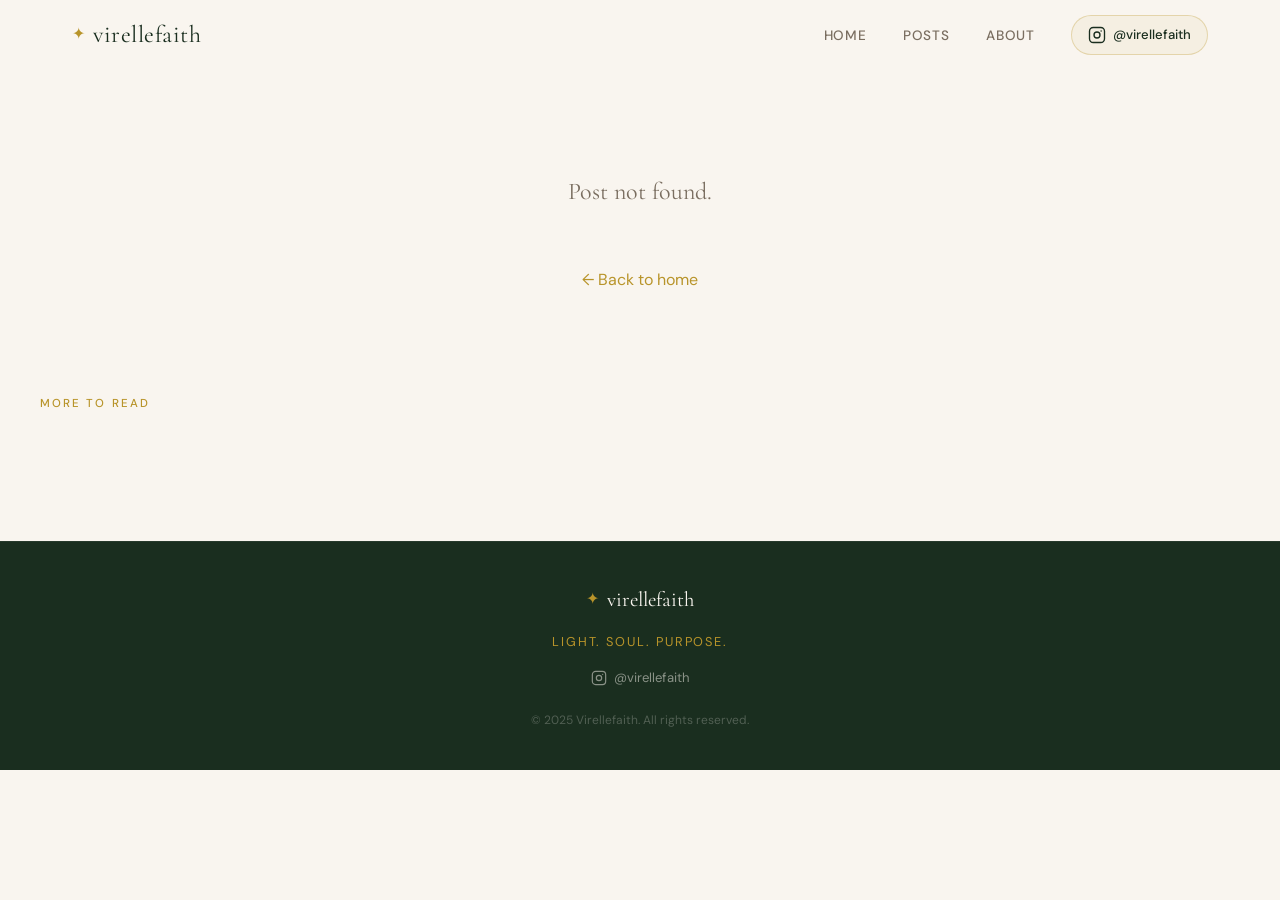
<file: post.html>
<!DOCTYPE html>
<html lang="en">
<head>
  <meta charset="UTF-8" />
  <meta name="viewport" content="width=device-width, initial-scale=1.0" />
  <title>Virellefaith — Post</title>
  <link rel="preconnect" href="https://fonts.googleapis.com" />
  <link href="https://fonts.googleapis.com/css2?family=Cormorant+Garamond:ital,wght@0,300;0,400;0,600;1,300;1,400&family=DM+Sans:wght@300;400;500&display=swap" rel="stylesheet" />
  <link rel="stylesheet" href="style.css" />
</head>
<body class="post-page">

  <!-- NAV -->
  <nav class="nav" id="nav">
    <div class="nav-inner">
      <a href="index.html" class="logo">
        <span class="logo-icon">✦</span>
        <span class="logo-text">virellefaith</span>
      </a>
      <ul class="nav-links" id="navLinks">
        <li><a href="index.html" class="nav-link">Home</a></li>
        <li><a href="index.html#posts" class="nav-link">Posts</a></li>
        <li><a href="index.html#about" class="nav-link">About</a></li>
        <li>
          <a href="https://www.instagram.com/virellefaith/" target="_blank" class="nav-instagram">
            <svg width="18" height="18" viewBox="0 0 24 24" fill="none" stroke="currentColor" stroke-width="1.8"><rect x="2" y="2" width="20" height="20" rx="5" ry="5"/><circle cx="12" cy="12" r="4"/><circle cx="17.5" cy="6.5" r="1" fill="currentColor" stroke="none"/></svg>
            @virellefaith
          </a>
        </li>
      </ul>
      <button class="hamburger" id="hamburger" aria-label="Menu">
        <span></span><span></span><span></span>
      </button>
    </div>
  </nav>

  <!-- POST CONTENT -->
  <main class="post-main" id="postMain">
    <!-- Loaded dynamically -->
    <div class="post-loading">
      <div class="loading-spinner"></div>
    </div>
  </main>

  <!-- MORE POSTS -->
  <section class="more-posts-section container">
    <div class="section-label">More to read</div>
    <div class="posts-grid posts-grid-3" id="morePosts"></div>
  </section>

  <!-- FOOTER -->
  <footer class="footer">
    <div class="container footer-inner">
      <a href="index.html" class="footer-logo">
        <span class="logo-icon">✦</span> virellefaith
      </a>
      <p class="footer-tagline">Light. Soul. Purpose.</p>
      <a href="https://www.instagram.com/virellefaith/" target="_blank" class="footer-instagram">
        <svg width="16" height="16" viewBox="0 0 24 24" fill="none" stroke="currentColor" stroke-width="1.8"><rect x="2" y="2" width="20" height="20" rx="5" ry="5"/><circle cx="12" cy="12" r="4"/><circle cx="17.5" cy="6.5" r="1" fill="currentColor" stroke="none"/></svg>
        @virellefaith
      </a>
      <p class="footer-copy">© 2025 Virellefaith. All rights reserved.</p>
    </div>
  </footer>

  <script src="app.js"></script>
</body>
</html>
</file>
<file: style.css>
/* ===========================
   VIRELLEFAITH — STYLESHEET
   Theme: Sacred Editorial
   Palette: Warm Ivory + Deep Forest + Gold
   =========================== */

:root {
  --ivory: #f9f5ef;
  --ivory-dark: #f0e9df;
  --forest: #1a2e1f;
  --forest-mid: #2d4a34;
  --forest-light: #3d6645;
  --gold: #b8942a;
  --gold-light: #d4af5a;
  --gold-pale: #f0e2b8;
  --text: #2a2218;
  --text-muted: #7a6e60;
  --text-light: #a89e90;
  --border: rgba(26,46,31,0.12);
  --border-gold: rgba(184,148,42,0.3);

  --ff-display: 'Cormorant Garamond', Georgia, serif;
  --ff-body: 'DM Sans', system-ui, sans-serif;

  --max-w: 1200px;
  --radius: 4px;
  --nav-h: 70px;
}

*, *::before, *::after { box-sizing: border-box; margin: 0; padding: 0; }

html { scroll-behavior: smooth; }

body {
  font-family: var(--ff-body);
  background: var(--ivory);
  color: var(--text);
  font-size: 16px;
  line-height: 1.7;
  overflow-x: hidden;
}

a { color: inherit; text-decoration: none; }
img { display: block; width: 100%; height: 100%; object-fit: cover; }

.container {
  max-width: var(--max-w);
  margin: 0 auto;
  padding: 0 32px;
}

/* ===========================
   NAV
   =========================== */
.nav {
  position: fixed;
  top: 0; left: 0; right: 0;
  height: var(--nav-h);
  z-index: 100;
  transition: background 0.3s, box-shadow 0.3s;
}
.nav.scrolled {
  background: rgba(249,245,239,0.95);
  backdrop-filter: blur(12px);
  box-shadow: 0 1px 0 var(--border);
}
.nav-inner {
  max-width: var(--max-w);
  margin: 0 auto;
  padding: 0 32px;
  height: 100%;
  display: flex;
  align-items: center;
  justify-content: space-between;
}
.logo {
  display: flex;
  align-items: center;
  gap: 8px;
  font-family: var(--ff-display);
  font-size: 1.5rem;
  font-weight: 400;
  letter-spacing: 0.02em;
  color: var(--forest);
}
.logo-icon { color: var(--gold); font-size: 1rem; }

.nav-links {
  display: flex;
  align-items: center;
  gap: 36px;
  list-style: none;
}
.nav-link {
  font-size: 0.85rem;
  font-weight: 500;
  letter-spacing: 0.06em;
  text-transform: uppercase;
  color: var(--text-muted);
  transition: color 0.2s;
}
.nav-link:hover, .nav-link.active { color: var(--forest); }

.nav-instagram {
  display: flex;
  align-items: center;
  gap: 7px;
  font-size: 0.82rem;
  font-weight: 500;
  color: var(--forest);
  border: 1px solid var(--border-gold);
  padding: 8px 16px;
  border-radius: 50px;
  transition: all 0.2s;
  background: rgba(184,148,42,0.06);
}
.nav-instagram:hover {
  background: var(--forest);
  color: var(--gold-light);
  border-color: var(--forest);
}

.hamburger {
  display: none;
  flex-direction: column;
  gap: 5px;
  background: none;
  border: none;
  cursor: pointer;
  padding: 4px;
}
.hamburger span {
  display: block;
  width: 24px;
  height: 1.5px;
  background: var(--forest);
  transition: all 0.3s;
}

/* ===========================
   HERO
   =========================== */
.hero {
  min-height: 100vh;
  display: flex;
  align-items: center;
  justify-content: center;
  position: relative;
  overflow: hidden;
  padding: var(--nav-h) 32px 80px;
  background: var(--forest);
}
.hero-bg {
  position: absolute;
  inset: 0;
  pointer-events: none;
}
.hero-orb {
  position: absolute;
  border-radius: 50%;
  filter: blur(80px);
  opacity: 0.35;
}
.hero-orb-1 {
  width: 600px; height: 600px;
  top: -100px; right: -100px;
  background: radial-gradient(circle, #3d6645, transparent 70%);
}
.hero-orb-2 {
  width: 500px; height: 500px;
  bottom: -80px; left: -80px;
  background: radial-gradient(circle, #b8942a40, transparent 70%);
}
.hero-grain {
  position: absolute;
  inset: 0;
  background-image: url("data:image/svg+xml,%3Csvg viewBox='0 0 256 256' xmlns='http://www.w3.org/2000/svg'%3E%3Cfilter id='noise'%3E%3CfeTurbulence type='fractalNoise' baseFrequency='0.9' numOctaves='4' stitchTiles='stitch'/%3E%3C/filter%3E%3Crect width='100%25' height='100%25' filter='url(%23noise)' opacity='0.04'/%3E%3C/svg%3E");
  opacity: 0.4;
}

.hero-content {
  position: relative;
  z-index: 2;
  text-align: center;
  max-width: 720px;
}
.hero-eyebrow {
  font-size: 0.8rem;
  letter-spacing: 0.2em;
  text-transform: uppercase;
  color: var(--gold-light);
  margin-bottom: 28px;
  opacity: 0;
  animation: fadeUp 0.8s ease 0.2s forwards;
}
.hero-title {
  font-family: var(--ff-display);
  font-size: clamp(3.5rem, 9vw, 7.5rem);
  font-weight: 300;
  line-height: 1.05;
  color: var(--ivory);
  letter-spacing: -0.01em;
  margin-bottom: 28px;
  opacity: 0;
  animation: fadeUp 0.9s ease 0.35s forwards;
}
.hero-title em {
  font-style: italic;
  color: var(--gold-light);
}
.hero-desc {
  font-size: 1.05rem;
  color: rgba(249,245,239,0.65);
  max-width: 520px;
  margin: 0 auto 44px;
  font-weight: 300;
  opacity: 0;
  animation: fadeUp 0.9s ease 0.5s forwards;
}
.hero-cta {
  display: inline-block;
  padding: 14px 40px;
  background: transparent;
  border: 1px solid var(--gold-light);
  color: var(--gold-light);
  font-size: 0.85rem;
  font-weight: 500;
  letter-spacing: 0.12em;
  text-transform: uppercase;
  border-radius: 50px;
  transition: all 0.3s;
  opacity: 0;
  animation: fadeUp 0.9s ease 0.65s forwards;
}
.hero-cta:hover {
  background: var(--gold-light);
  color: var(--forest);
}

.hero-verse {
  position: absolute;
  bottom: 40px;
  left: 50%;
  transform: translateX(-50%);
  text-align: center;
  z-index: 2;
  opacity: 0;
  animation: fadeUp 0.8s ease 0.9s forwards;
}
.verse-text {
  display: block;
  font-family: var(--ff-display);
  font-style: italic;
  font-size: 0.9rem;
  color: rgba(249,245,239,0.45);
  max-width: 400px;
}
.verse-ref {
  display: block;
  font-size: 0.75rem;
  color: var(--gold);
  letter-spacing: 0.1em;
  margin-top: 6px;
}

.hero-scroll-hint {
  position: absolute;
  right: 40px;
  bottom: 50px;
  display: flex;
  flex-direction: column;
  align-items: center;
  gap: 10px;
  z-index: 2;
}
.hero-scroll-hint span {
  font-size: 0.65rem;
  letter-spacing: 0.2em;
  text-transform: uppercase;
  color: rgba(249,245,239,0.4);
  writing-mode: vertical-rl;
}
.scroll-line {
  width: 1px;
  height: 60px;
  background: linear-gradient(to bottom, rgba(184,148,42,0.6), transparent);
  animation: scrollPulse 2s ease infinite;
}

/* ===========================
   FILTER BAR
   =========================== */
.filter-bar {
  padding: 40px 0 0;
}
.filter-scroll {
  display: flex;
  gap: 10px;
  overflow-x: auto;
  padding-bottom: 4px;
  scrollbar-width: none;
}
.filter-scroll::-webkit-scrollbar { display: none; }
.filter-btn {
  flex-shrink: 0;
  background: none;
  border: 1px solid var(--border);
  color: var(--text-muted);
  font-family: var(--ff-body);
  font-size: 0.8rem;
  font-weight: 500;
  letter-spacing: 0.08em;
  text-transform: uppercase;
  padding: 9px 22px;
  border-radius: 50px;
  cursor: pointer;
  transition: all 0.2s;
}
.filter-btn:hover { border-color: var(--forest); color: var(--forest); }
.filter-btn.active {
  background: var(--forest);
  border-color: var(--forest);
  color: var(--ivory);
}

/* ===========================
   SECTION LABELS
   =========================== */
.section-label {
  font-size: 0.72rem;
  font-weight: 500;
  letter-spacing: 0.18em;
  text-transform: uppercase;
  color: var(--gold);
  margin-bottom: 28px;
}

/* ===========================
   FEATURED POST
   =========================== */
.featured-section {
  padding: 64px 0 48px;
}
.featured-post {
  display: grid;
  grid-template-columns: 1fr 1fr;
  gap: 0;
  border: 1px solid var(--border);
  border-radius: 8px;
  overflow: hidden;
  min-height: 520px;
  transition: box-shadow 0.3s;
}
.featured-post:hover {
  box-shadow: 0 20px 60px rgba(26,46,31,0.1);
}
.featured-img {
  position: relative;
  overflow: hidden;
}
.featured-img img {
  height: 100%;
  transition: transform 0.7s ease;
}
.featured-post:hover .featured-img img { transform: scale(1.03); }
.featured-cat {
  position: absolute;
  top: 24px; left: 24px;
  background: var(--gold);
  color: white;
  font-size: 0.7rem;
  font-weight: 500;
  letter-spacing: 0.12em;
  text-transform: uppercase;
  padding: 6px 14px;
  border-radius: 50px;
}
.featured-body {
  padding: 56px 52px;
  display: flex;
  flex-direction: column;
  justify-content: center;
  background: white;
}
.featured-meta {
  font-size: 0.78rem;
  color: var(--text-light);
  letter-spacing: 0.04em;
  margin-bottom: 20px;
}
.featured-meta span + span::before { content: ' · '; }
.featured-title {
  font-family: var(--ff-display);
  font-size: 2.5rem;
  font-weight: 400;
  line-height: 1.15;
  color: var(--forest);
  margin-bottom: 16px;
}
.featured-subtitle {
  font-size: 0.95rem;
  color: var(--text-muted);
  line-height: 1.65;
  margin-bottom: 32px;
  font-style: italic;
}
.read-more {
  display: inline-flex;
  align-items: center;
  gap: 10px;
  font-size: 0.82rem;
  font-weight: 500;
  letter-spacing: 0.08em;
  text-transform: uppercase;
  color: var(--forest);
  transition: gap 0.2s;
}
.read-more::after {
  content: '→';
  transition: transform 0.2s;
}
.read-more:hover::after { transform: translateX(4px); }

/* ===========================
   POSTS GRID
   =========================== */
.posts-section {
  padding: 0 0 100px;
}
.posts-grid {
  display: grid;
  grid-template-columns: repeat(3, 1fr);
  gap: 32px;
}
.posts-grid-3 {
  grid-template-columns: repeat(3, 1fr);
}

.post-card {
  display: flex;
  flex-direction: column;
  border-radius: 6px;
  overflow: hidden;
  border: 1px solid var(--border);
  background: white;
  cursor: pointer;
  transition: transform 0.3s, box-shadow 0.3s;
}
.post-card:hover {
  transform: translateY(-6px);
  box-shadow: 0 16px 48px rgba(26,46,31,0.1);
}
.post-card-img {
  height: 220px;
  overflow: hidden;
  position: relative;
}
.post-card-img img {
  height: 100%;
  transition: transform 0.6s ease;
}
.post-card:hover .post-card-img img { transform: scale(1.05); }
.post-card-cat {
  position: absolute;
  top: 16px; left: 16px;
  background: rgba(26,46,31,0.85);
  color: var(--gold-pale);
  font-size: 0.65rem;
  font-weight: 500;
  letter-spacing: 0.12em;
  text-transform: uppercase;
  padding: 5px 12px;
  border-radius: 50px;
}
.post-card-body {
  padding: 28px 28px 32px;
  flex: 1;
  display: flex;
  flex-direction: column;
}
.post-card-meta {
  font-size: 0.75rem;
  color: var(--text-light);
  margin-bottom: 12px;
}
.post-card-meta span + span::before { content: ' · '; }
.post-card-title {
  font-family: var(--ff-display);
  font-size: 1.45rem;
  font-weight: 400;
  line-height: 1.25;
  color: var(--forest);
  margin-bottom: 12px;
}
.post-card-excerpt {
  font-size: 0.88rem;
  color: var(--text-muted);
  line-height: 1.65;
  flex: 1;
  display: -webkit-box;
  -webkit-line-clamp: 3;
  -webkit-box-orient: vertical;
  overflow: hidden;
}
.post-card-footer {
  margin-top: 24px;
  padding-top: 20px;
  border-top: 1px solid var(--border);
}
.post-card-tags {
  display: flex;
  flex-wrap: wrap;
  gap: 6px;
}
.tag {
  font-size: 0.68rem;
  font-weight: 500;
  letter-spacing: 0.06em;
  color: var(--gold);
  background: var(--gold-pale);
  padding: 4px 10px;
  border-radius: 50px;
}

/* Hidden posts for filter */
.post-card.hidden {
  display: none;
}

/* ===========================
   ABOUT SECTION
   =========================== */
.about-section {
  background: var(--forest);
  padding: 100px 0;
  position: relative;
  overflow: hidden;
}
.about-section::before {
  content: '';
  position: absolute;
  top: -100px; right: -100px;
  width: 500px; height: 500px;
  border-radius: 50%;
  background: radial-gradient(circle, rgba(184,148,42,0.15), transparent 70%);
  pointer-events: none;
}
.about-inner {
  display: grid;
  grid-template-columns: 1fr 1fr;
  gap: 80px;
  align-items: center;
}
.about-deco {
  display: none;
}
.about-eyebrow {
  font-size: 0.75rem;
  letter-spacing: 0.18em;
  text-transform: uppercase;
  color: var(--gold);
  margin-bottom: 20px;
}
.about-title {
  font-family: var(--ff-display);
  font-size: clamp(2.5rem, 5vw, 3.8rem);
  font-weight: 300;
  line-height: 1.1;
  color: var(--ivory);
  margin-bottom: 24px;
}
.about-body {
  font-size: 0.95rem;
  color: rgba(249,245,239,0.65);
  line-height: 1.8;
  max-width: 440px;
  margin-bottom: 36px;
}
.about-link {
  display: inline-flex;
  align-items: center;
  gap: 9px;
  font-size: 0.85rem;
  font-weight: 500;
  color: var(--gold-light);
  border: 1px solid rgba(212,175,90,0.4);
  padding: 12px 28px;
  border-radius: 50px;
  transition: all 0.3s;
}
.about-link:hover {
  background: var(--gold-light);
  color: var(--forest);
  border-color: var(--gold-light);
}
.about-verse-block {
  display: flex;
  align-items: center;
  justify-content: center;
}
.about-verse {
  font-family: var(--ff-display);
  font-size: 1.75rem;
  font-weight: 300;
  font-style: italic;
  color: rgba(249,245,239,0.5);
  line-height: 1.5;
  border-left: 2px solid var(--gold);
  padding-left: 32px;
}
.about-verse cite {
  display: block;
  font-style: normal;
  font-family: var(--ff-body);
  font-size: 0.8rem;
  letter-spacing: 0.1em;
  color: var(--gold);
  margin-top: 20px;
  text-transform: uppercase;
}

/* ===========================
   FOOTER
   =========================== */
.footer {
  background: var(--forest);
  border-top: 1px solid rgba(255,255,255,0.06);
  padding: 40px 0;
}
.footer-inner {
  display: flex;
  flex-direction: column;
  align-items: center;
  gap: 14px;
  text-align: center;
}
.footer-logo {
  font-family: var(--ff-display);
  font-size: 1.3rem;
  color: var(--ivory);
  display: flex;
  align-items: center;
  gap: 8px;
}
.footer-tagline {
  font-size: 0.8rem;
  letter-spacing: 0.15em;
  text-transform: uppercase;
  color: var(--gold);
}
.footer-instagram {
  display: inline-flex;
  align-items: center;
  gap: 7px;
  font-size: 0.82rem;
  color: rgba(249,245,239,0.5);
  transition: color 0.2s;
}
.footer-instagram:hover { color: var(--gold-light); }
.footer-copy {
  font-size: 0.75rem;
  color: rgba(249,245,239,0.25);
  margin-top: 6px;
}

/* ===========================
   POST PAGE
   =========================== */
.post-page { background: var(--ivory); }

.post-main { padding-top: var(--nav-h); }

.post-hero {
  height: 65vh;
  min-height: 450px;
  position: relative;
  overflow: hidden;
}
.post-hero-img {
  width: 100%;
  height: 100%;
  object-fit: cover;
  filter: brightness(0.55);
}
.post-hero-overlay {
  position: absolute;
  inset: 0;
  background: linear-gradient(to bottom, transparent 30%, rgba(26,46,31,0.9) 100%);
}
.post-hero-content {
  position: absolute;
  bottom: 0; left: 0; right: 0;
  padding: 64px;
  max-width: 900px;
  margin: 0 auto;
}
.post-hero-cat {
  display: inline-block;
  background: var(--gold);
  color: white;
  font-size: 0.7rem;
  font-weight: 500;
  letter-spacing: 0.14em;
  text-transform: uppercase;
  padding: 6px 14px;
  border-radius: 50px;
  margin-bottom: 20px;
}
.post-hero-title {
  font-family: var(--ff-display);
  font-size: clamp(2.2rem, 5vw, 4rem);
  font-weight: 300;
  color: var(--ivory);
  line-height: 1.1;
  margin-bottom: 16px;
}
.post-hero-subtitle {
  font-size: 1.05rem;
  color: rgba(249,245,239,0.7);
  font-style: italic;
  margin-bottom: 20px;
}
.post-hero-meta {
  font-size: 0.8rem;
  color: rgba(249,245,239,0.5);
  letter-spacing: 0.05em;
}
.post-hero-meta span + span::before { content: ' · '; }

.post-article {
  max-width: 720px;
  margin: 0 auto;
  padding: 80px 32px 100px;
}

.post-article p {
  font-size: 1.05rem;
  line-height: 1.85;
  color: var(--text);
  margin-bottom: 28px;
}

.post-article h2 {
  font-family: var(--ff-display);
  font-size: 2rem;
  font-weight: 400;
  color: var(--forest);
  margin: 52px 0 20px;
  line-height: 1.2;
}

.post-blockquote {
  margin: 48px 0;
  padding: 36px 48px;
  background: white;
  border-left: 3px solid var(--gold);
  border-radius: 0 6px 6px 0;
  box-shadow: 0 4px 20px rgba(26,46,31,0.06);
}
.post-blockquote .bq-text {
  font-family: var(--ff-display);
  font-size: 1.55rem;
  font-weight: 300;
  font-style: italic;
  color: var(--forest);
  line-height: 1.5;
  margin-bottom: 14px;
}
.post-blockquote .bq-ref {
  font-size: 0.78rem;
  font-weight: 500;
  letter-spacing: 0.1em;
  text-transform: uppercase;
  color: var(--gold);
}

.post-tags {
  display: flex;
  flex-wrap: wrap;
  gap: 8px;
  padding-top: 40px;
  border-top: 1px solid var(--border);
  margin-top: 60px;
}

.back-link {
  display: inline-flex;
  align-items: center;
  gap: 8px;
  font-size: 0.82rem;
  font-weight: 500;
  letter-spacing: 0.08em;
  text-transform: uppercase;
  color: var(--text-muted);
  padding: 32px 64px 0;
  max-width: 900px;
  margin: 0 auto;
  display: block;
  transition: color 0.2s;
}
.back-link:hover { color: var(--forest); }

.more-posts-section {
  padding: 0 0 100px;
}

/* ===========================
   LOADING
   =========================== */
.post-loading {
  display: flex;
  align-items: center;
  justify-content: center;
  min-height: 60vh;
}
.loading-spinner {
  width: 36px;
  height: 36px;
  border: 2px solid var(--border);
  border-top-color: var(--gold);
  border-radius: 50%;
  animation: spin 0.8s linear infinite;
}
.post-skeleton {
  height: 520px;
  background: linear-gradient(90deg, var(--ivory-dark) 25%, var(--ivory) 50%, var(--ivory-dark) 75%);
  background-size: 200% 100%;
  animation: shimmer 1.5s infinite;
  border-radius: 8px;
}

/* ===========================
   ANIMATIONS
   =========================== */
@keyframes fadeUp {
  from { opacity: 0; transform: translateY(24px); }
  to { opacity: 1; transform: translateY(0); }
}
@keyframes scrollPulse {
  0%, 100% { opacity: 0.4; }
  50% { opacity: 1; }
}
@keyframes spin {
  to { transform: rotate(360deg); }
}
@keyframes shimmer {
  0% { background-position: 200% 0; }
  100% { background-position: -200% 0; }
}

.fade-in {
  opacity: 0;
  transform: translateY(20px);
  transition: opacity 0.6s ease, transform 0.6s ease;
}
.fade-in.visible {
  opacity: 1;
  transform: translateY(0);
}

/* ===========================
   RESPONSIVE
   =========================== */
@media (max-width: 900px) {
  .featured-post {
    grid-template-columns: 1fr;
    min-height: auto;
  }
  .featured-img { height: 300px; }
  .featured-body { padding: 40px; }
  .about-inner { grid-template-columns: 1fr; gap: 48px; }
  .posts-grid { grid-template-columns: repeat(2, 1fr); }
  .posts-grid-3 { grid-template-columns: repeat(2, 1fr); }
}

@media (max-width: 640px) {
  :root { --nav-h: 60px; }
  .nav-links { display: none; }
  .nav-links.open {
    display: flex;
    flex-direction: column;
    position: fixed;
    top: var(--nav-h);
    left: 0; right: 0;
    background: rgba(249,245,239,0.98);
    backdrop-filter: blur(16px);
    padding: 32px;
    gap: 28px;
    border-bottom: 1px solid var(--border);
    box-shadow: 0 20px 40px rgba(26,46,31,0.1);
  }
  .hamburger { display: flex; }
  .container { padding: 0 20px; }
  .posts-grid { grid-template-columns: 1fr; }
  .posts-grid-3 { grid-template-columns: 1fr; }
  .hero-verse { display: none; }
  .hero-scroll-hint { display: none; }
  .post-hero-content { padding: 32px; }
  .post-article { padding: 48px 20px 80px; }
  .about-section { padding: 64px 0; }
  .about-verse { font-size: 1.3rem; padding-left: 24px; }
  .back-link { padding: 24px 20px 0; }
}
</file>
